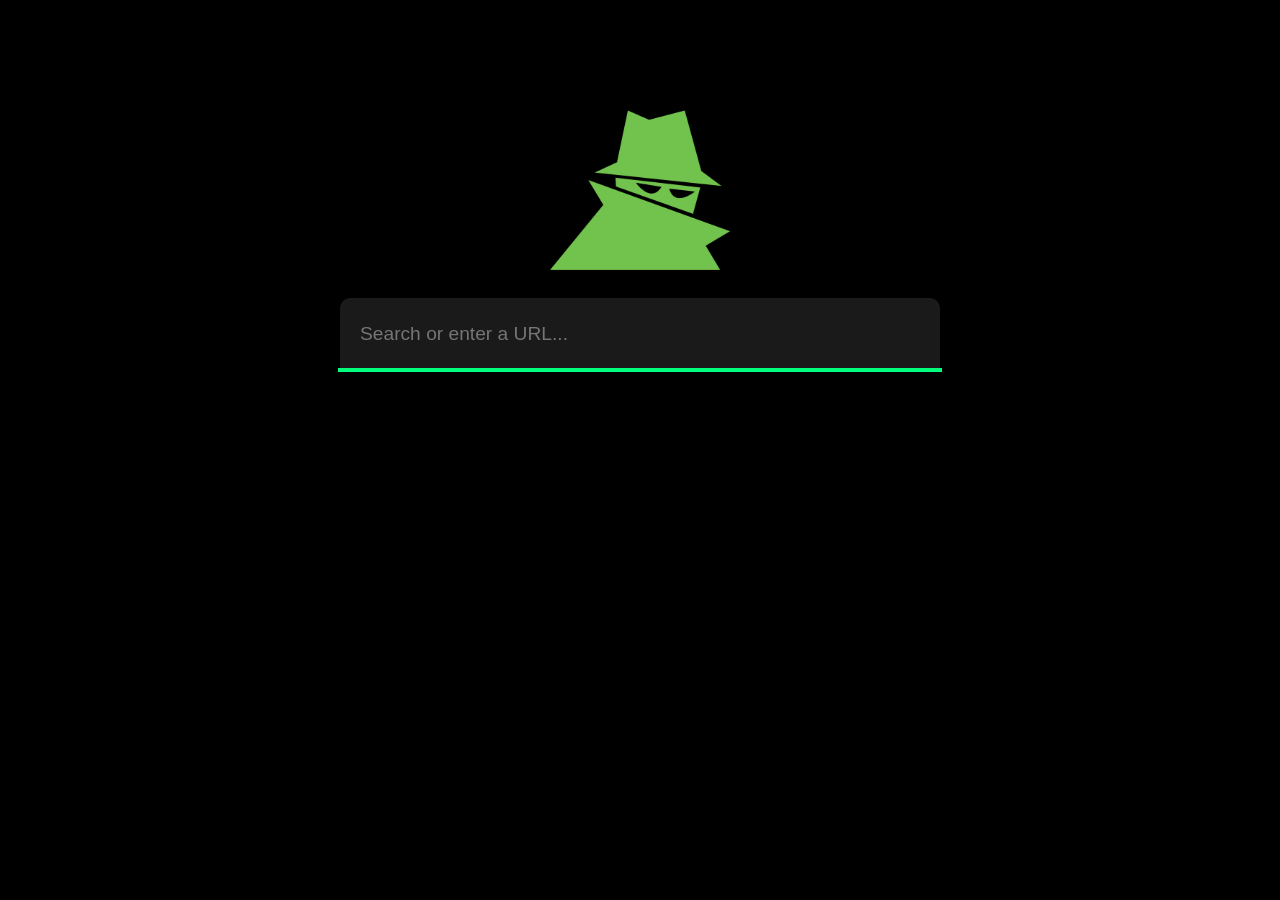
<file: index.html>
<!DOCTYPE html>
<html lang="en">
<head>
  <meta charset="UTF-8" />
  <title>Search</title>
  <meta name="viewport" content="width=device-width, initial-scale=1" />
  <link href="https://fonts.googleapis.com/css2?family=Inter&display=swap" rel="stylesheet" />
  <style>
    * {
      box-sizing: border-box;
    }

    body {
      margin: 0;
      padding: 0;
      background: #000;
      color: #fff;
      font-family: 'Inter', sans-serif;
      display: flex;
      flex-direction: column;
      align-items: center;
      justify-content: flex-start;
      height: 100vh;
      padding-top: 10vh;
    }

    form {
      position: relative;
      width: 90%;
      max-width: 600px;
      text-align: center;
    }

    form img {
      max-width: 180px;
      margin-bottom: 24px;
      filter: brightness(0.9);
    }

    input[type="text"] {
      width: 100%;
      padding: 25px 20px;
      font-size: 1.2em;
      border: none;
      border-top-left-radius: 10px;
      border-top-right-radius: 10px;
      background: #1a1a1a;
      color: #fff;
      transition: box-shadow 0.3s ease;
      outline: none;
    }

    input[type="text"]:focus {
      box-shadow: 0 0 0 2px #00ff7b;
    }

    ul#suggestionsList {
      list-style: none;
      margin: 0;
      padding: 0;
      position: absolute;
      width: 100%;
      background: #1c1c1c;
      border-bottom-left-radius: 10px;
      border-bottom-right-radius: 10px;
      max-height: 0;
      overflow: hidden;
      box-shadow: 0 0 0 2px #00ff7b;
      z-index: 10;
      transition: max-height 0.3s ease;
    }

    ul#suggestionsList.open {
      max-height: 300px;
    }

    ul#suggestionsList li {
      padding: 12px 16px;
      cursor: pointer;
      border-bottom: 1px solid #2c2c2c;
    }

    ul#suggestionsList li:last-child {
      border-bottom: none;
    }

    ul#suggestionsList li:hover,
    ul#suggestionsList li.active {
      background: #2a2a2a;
    }
  </style>
</head>
<body>
  <form id="searchForm" autocomplete="off">
    <img src="active/logo.png" alt="Site Logo" />
    <input type="text" id="searchInput" placeholder="Search or enter a URL..." />
    <ul id="suggestionsList"></ul>
  </form>

  <script>
    const searchForm = document.getElementById("searchForm");
    const searchInput = document.getElementById("searchInput");
    const suggestionsList = document.getElementById("suggestionsList");

    let debounceTimeout = null;
    let activeIndex = -1;

    async function fetchSuggestions(queryText) {
      if (!queryText || queryText.length < 2) {
        closeSuggestionList();
        return;
      }

      try {
        const response = await fetch(`https://api.duckduckgo.com/?q=${encodeURIComponent(queryText)}&format=json`);
        const result = await response.json();

        const suggestions = (result.RelatedTopics || [])
          .flatMap(topic => topic.Topics?.length ? topic.Topics : [topic])
          .map(item => item.Text)
          .filter(Boolean)
          .slice(0, 8);

        if (suggestions.length > 0) {
          suggestionsList.innerHTML = suggestions.map(s => `<li>${s}</li>`).join("");
          suggestionsList.classList.add("open");
        } else {
          closeSuggestionList();
        }

        activeIndex = -1;
      } catch (error) {
        console.error("Error fetching suggestions:", error);
      }
    }

    function closeSuggestionList() {
      suggestionsList.classList.remove("open");
      suggestionsList.innerHTML = "";
      activeIndex = -1;
    }

    function highlightSuggestion(items) {
      items.forEach((item, index) => {
        item.classList.toggle("active", index === activeIndex);
      });
    }

    searchInput.addEventListener("input", event => {
      clearTimeout(debounceTimeout);
      debounceTimeout = setTimeout(() => fetchSuggestions(event.target.value), 200);
    });

    searchInput.addEventListener("keydown", event => {
      const items = suggestionsList.querySelectorAll("li");
      if (!items.length) return;

      if (event.key === "ArrowDown") {
        event.preventDefault();
        activeIndex = (activeIndex + 1) % items.length;
        highlightSuggestion(items);
      } else if (event.key === "ArrowUp") {
        event.preventDefault();
        activeIndex = (activeIndex - 1 + items.length) % items.length;
        highlightSuggestion(items);
      } else if (event.key === "Enter" && activeIndex >= 0) {
        event.preventDefault();
        searchInput.value = items[activeIndex].textContent;
        closeSuggestionList();
        searchForm.dispatchEvent(new Event("submit"));
      }
    });

    suggestionsList.addEventListener("click", event => {
      if (event.target.tagName === "LI") {
        searchInput.value = event.target.textContent;
        closeSuggestionList();
        searchForm.dispatchEvent(new Event("submit"));
      }
    });

    searchForm.addEventListener("submit", event => {
      event.preventDefault();
      const input = searchInput.value.trim();
      if (!input) return;

      const isUrl = /^[^\s]+\.[^\s]+/.test(input);
      const urlToLoad = isUrl
        ? `active/embed.html?url=${encodeURIComponent(input.startsWith("http") ? input : "https://" + input)}`
        : `active/embed.html?url=https://duckduckgo.com/${encodeURIComponent(input)}`;

      window.location.href = urlToLoad;
    });

    document.addEventListener("click", event => {
      if (!searchForm.contains(event.target)) {
        closeSuggestionList();
      }
    });
  </script>
</body>
</html>
</file>
